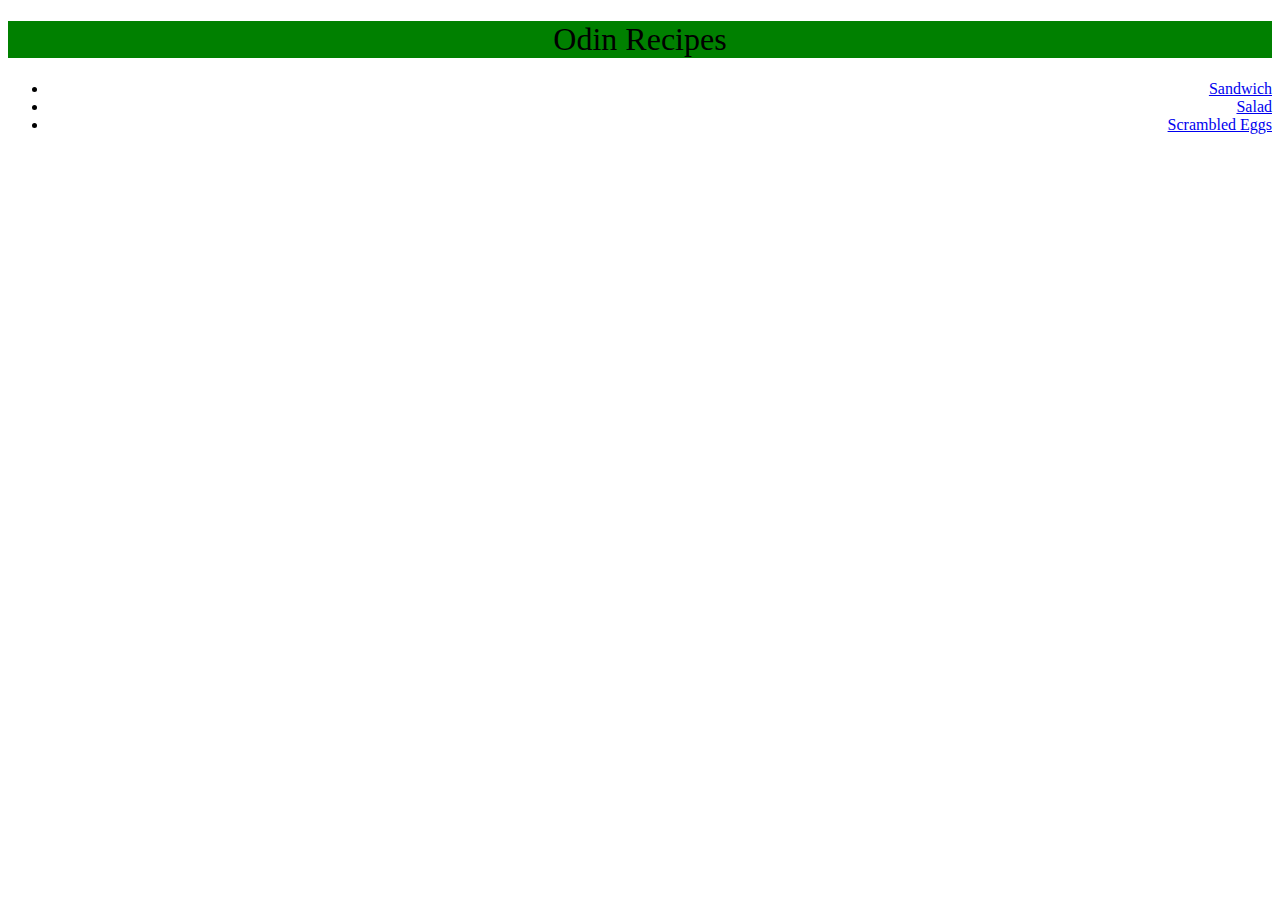
<file: index.html>
<!DOCTYPE html>

<html lang="en">

    <head>

        <meta charset="UTF-8">

        <title>Odin Recipes</title>
        
        <link rel="stylesheet" href="style.css">

    </head>

    <body>

        <h1>Odin Recipes</h1>

        <ul>

            <li><a href="./recipes/sandwich.html">Sandwich</a></li>

            <li><a href="./recipes/salad.html">Salad</a></li>

            <li><a href="./recipes/scrambled-eggs.html">Scrambled Eggs</a></li>

        </ul>

        

    </body>

</html>
</file>
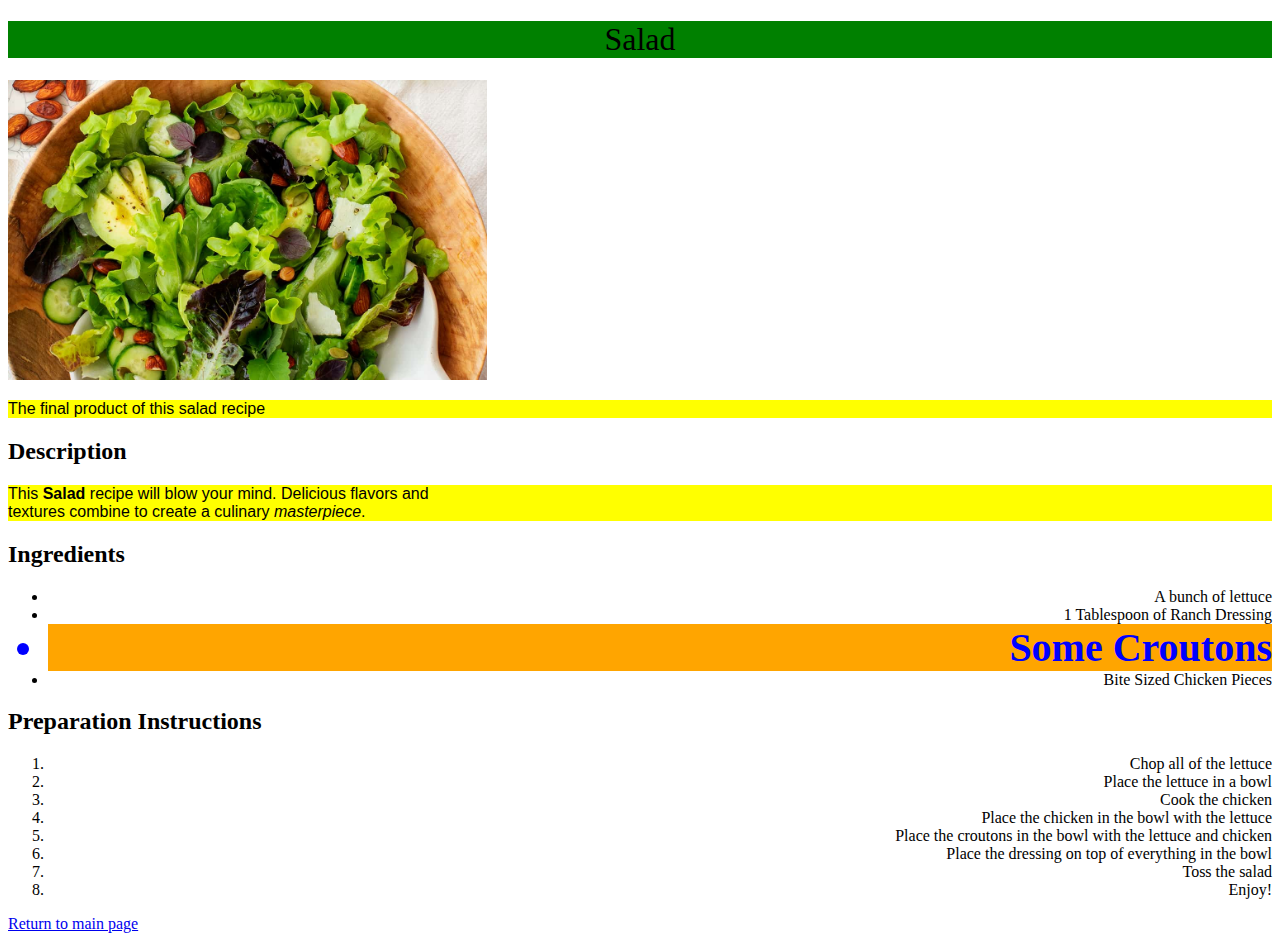
<file: recipes/salad.html>
<!DOCTYPE html>

<html lang="en">

    <head>

        <meta charset="UTF-8">

        <title>Salad</title>

        <link rel="stylesheet" href="../style.css">

    </head>

    <body>

        <h1>Salad</h1>
        
        <img src="../images/salad.jpg" alt="Image of a tastey looking salad" height="300">
        
        <p>The final product of this salad recipe</p>

        <h2>Description</h2>

        <p>
            This <strong>Salad</strong> recipe will blow your mind. Delicious flavors and <br>
            textures combine to create a culinary <em>masterpiece</em>.
        </p>

        <h2>Ingredients</h2>

        <ul>
            
            <li>A bunch of lettuce</li>
            <li>1 Tablespoon of Ranch Dressing</li>
            <li class="key-ingredient">Some Croutons</li>
            <li>Bite Sized Chicken Pieces</li>

        </ul>

        <h2>Preparation Instructions</h2>

        <ol>

            <li>Chop all of the lettuce</li>
            <li>Place the lettuce in a bowl</li>
            <li>Cook the chicken</li>
            <li>Place the chicken in the bowl with the lettuce</li>
            <li>Place the croutons in the bowl with the lettuce and chicken</li>
            <li>Place the dressing on top of everything in the bowl</li>
            <li>Toss the salad</li>
            <li>Enjoy!</li>

        </ol>

        <a href="../index.html">Return to main page</a>

    </body>


</html>
</file>
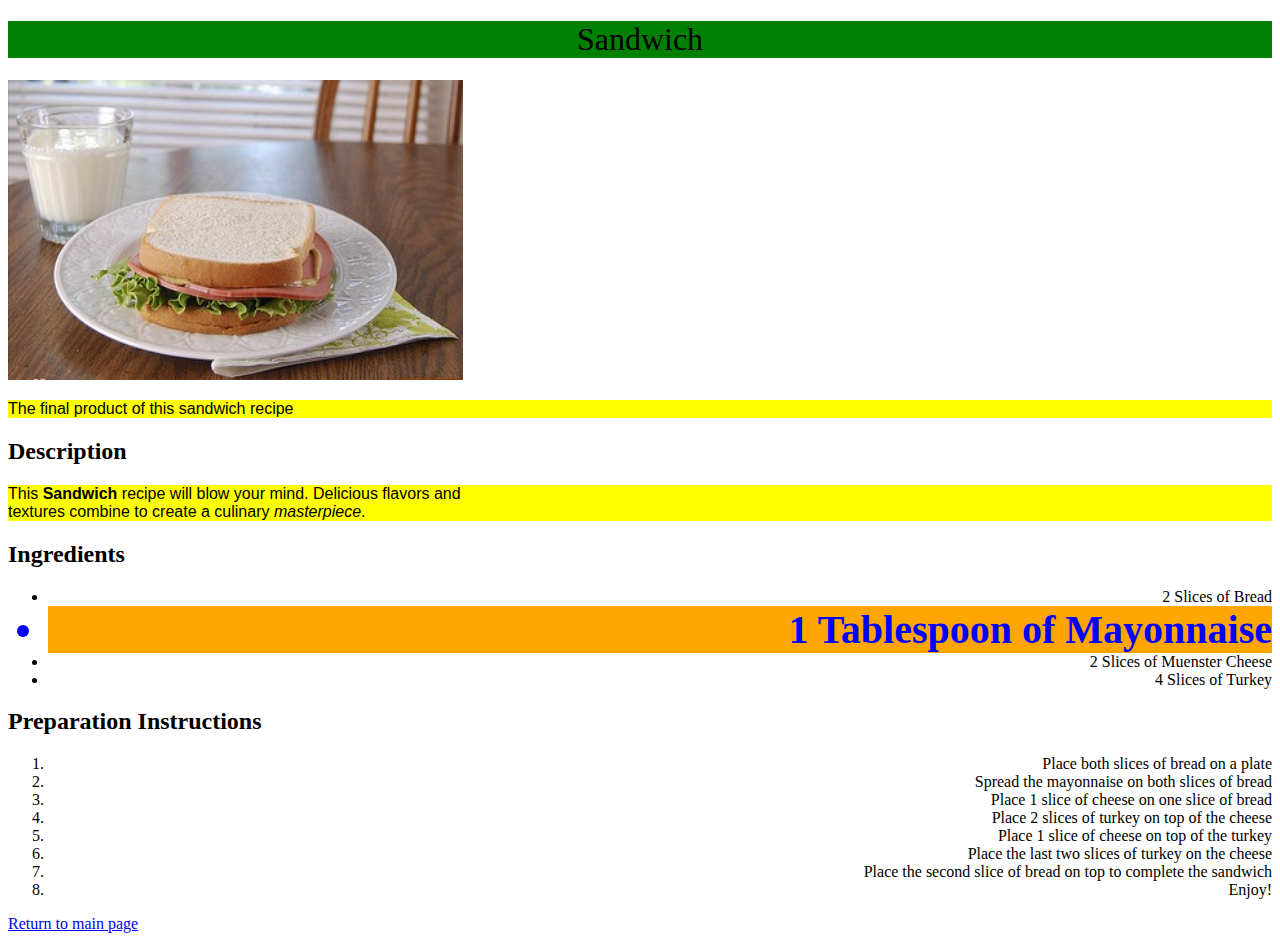
<file: recipes/sandwich.html>
<!DOCTYPE html>

<html lang="en">

    <head>

        <meta charset="UTF-8">

        <title>Sandwich</title>

        <link rel="stylesheet" href="../style.css">

    </head>

    <body>

        <h1>Sandwich</h1>
        
        <img src="../images/sandwich.jpg" alt="Image of a tastey looking sandwich" height="300">
        
        <p>The final product of this sandwich recipe</p>

        <h2>Description</h2>

        <p>
            This <strong>Sandwich</strong> recipe will blow your mind. Delicious flavors and <br>
            textures combine to create a culinary <em>masterpiece</em>.
        </p>

        <h2>Ingredients</h2>

        <ul>
            
            <li>2 Slices of Bread</li>
            <li class="key-ingredient">1 Tablespoon of Mayonnaise</li>
            <li id="cheese">2 Slices of Muenster Cheese</li>
            <li>4 Slices of Turkey</li>

        </ul>

        <h2>Preparation Instructions</h2>

        <ol>

            <li>Place both slices of bread on a plate</li>
            <li>Spread the mayonnaise on both slices of bread</li>
            <li>Place 1 slice of cheese on one slice of bread</li>
            <li>Place 2 slices of turkey on top of the cheese</li>
            <li>Place 1 slice of cheese on top of the turkey</li>
            <li>Place the last two slices of turkey on the cheese</li>
            <li>Place the second slice of bread on top to complete the sandwich</li>
            <li>Enjoy!</li>

        </ol>

        <a href="../index.html">Return to main page</a>

    </body>


</html>
</file>
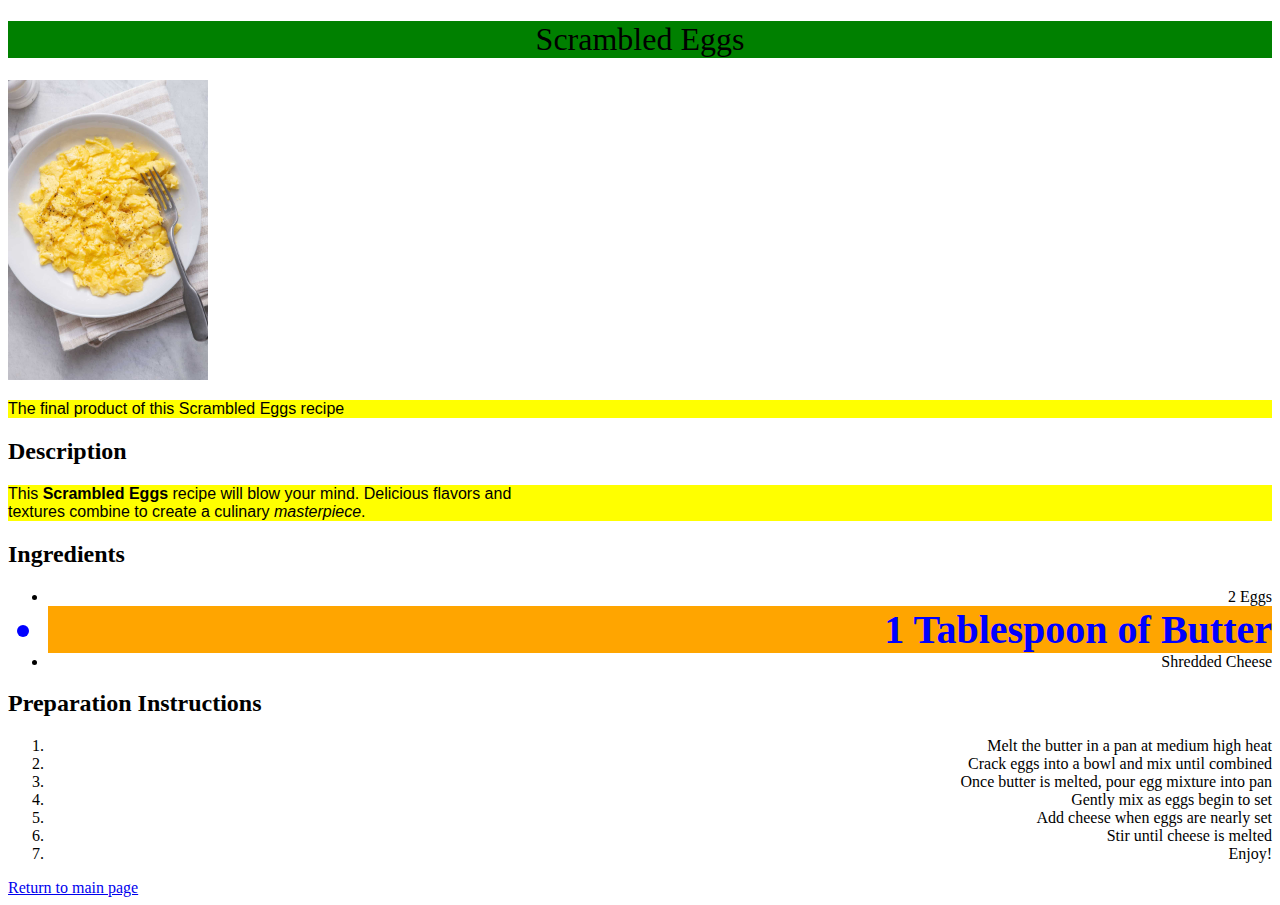
<file: recipes/scrambled-eggs.html>
<!DOCTYPE html>

<html lang="en">

    <head>

        <meta charset="UTF-8">

        <title>Scrambled Eggs</title>

        <link rel="stylesheet" href="../style.css">

    </head>

    <body>

        <h1>Scrambled Eggs</h1>
        
        <img src="../images/scrambled-eggs.jpg" alt="Image of some tastey looking scrambled eggs" height="300">
        
        <p>The final product of this Scrambled Eggs recipe</p>

        <h2>Description</h2>

        <p>
            This <strong>Scrambled Eggs</strong> recipe will blow your mind. Delicious flavors and <br>
            textures combine to create a culinary <em>masterpiece</em>.
        </p>

        <h2>Ingredients</h2>

        <ul>
            
            <li>2 Eggs</li>
            <li class="key-ingredient">1 Tablespoon of Butter</li>
            <li class="cheese">Shredded Cheese</li>

        </ul>

        <h2>Preparation Instructions</h2>

        <ol>

            <li>Melt the butter in a pan at medium high heat</li>
            <li>Crack eggs into a bowl and mix until combined</li>
            <li>Once butter is melted, pour egg mixture into pan</li>
            <li>Gently mix as eggs begin to set</li>
            <li>Add cheese when eggs are nearly set</li>
            <li>Stir until cheese is melted</li>
            <li>Enjoy!</li>

        </ol>

        <a href="../index.html">Return to main page</a>

        
    </body>


</html>
</file>
<file: style.css>
p {
    background-color: yellow;
    font-weight: 500;
    font-family:'Franklin Gothic Medium', 'Arial Narrow', Arial, sans-serif
}

h1 {
    background-color: green;
    font-weight: 100;
    text-align:center;
}

li {
    text-align:right;
}

.key-ingredient {
    color: blue;
    background-color: orange;
    font-size:40px;
    font-weight:800;
}
</file>
